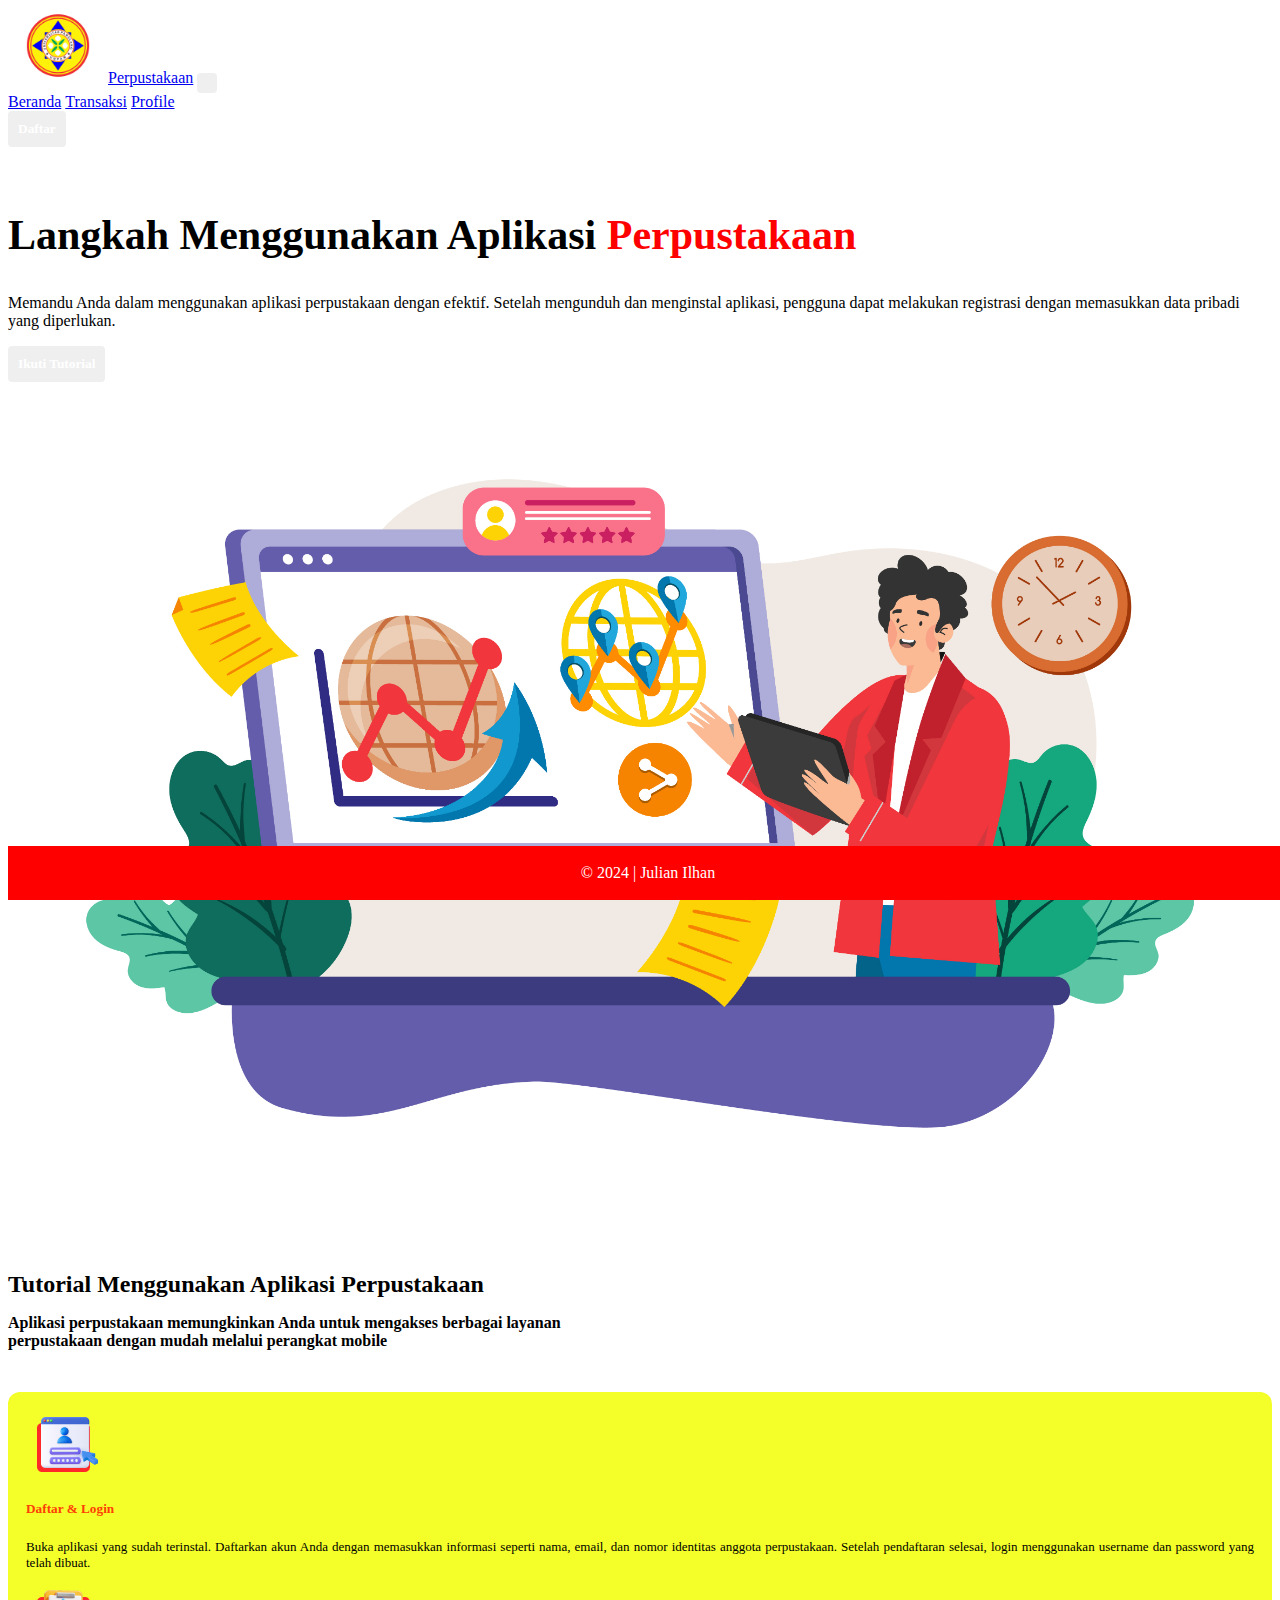
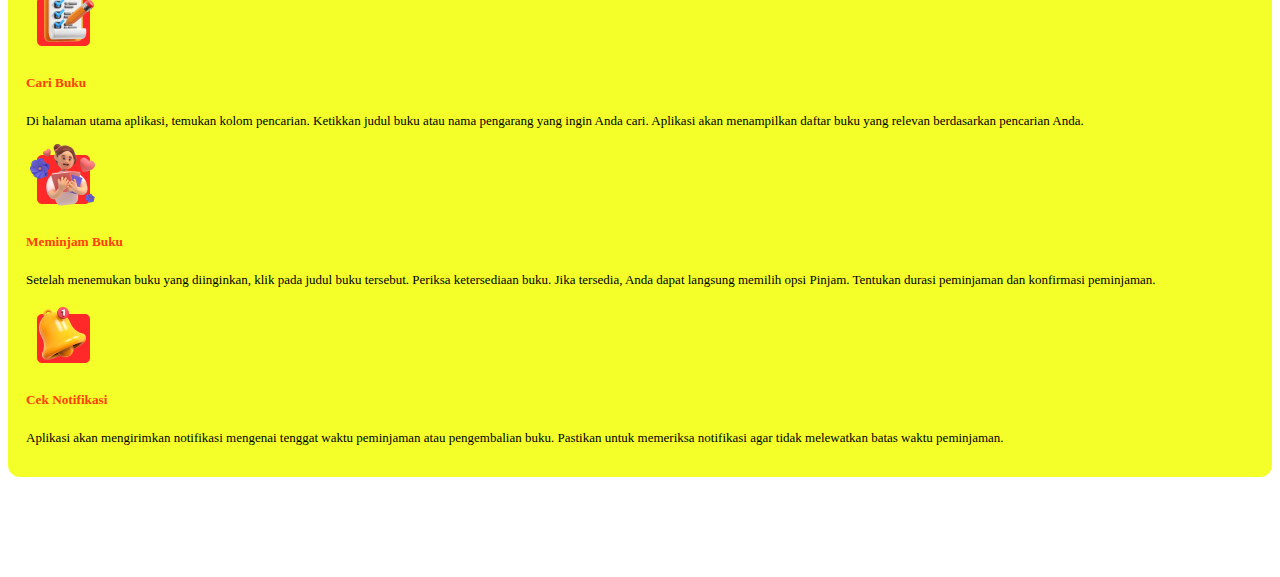
<file: index.html>
<!doctype html>
<html lang="en">

<head>
    <!-- Required meta tags -->
    <meta charset="utf-8">
    <meta name="viewport" content="width=device-width, initial-scale=1">

    <!-- css -->
    <link rel="stylesheet" href="style.css">

    <!-- Bootstrap CSS -->
    <link href="https://cdn.jsdelivr.net/npm/bootstrap@5.0.2/dist/css/bootstrap.min.css" rel="stylesheet"
        integrity="sha384-EVSTQN3/azprG1Anm3QDgpJLIm9Nao0Yz1ztcQTwFspd3yD65VohhpuuCOmLASjC" crossorigin="anonymous">
    <!-- Julian -->
    <link rel="icon" href="img/logo.png">
    <title>Aplikasi Perpustakaan</title>
</head>

<body>
    <!-- navabr -->
    <nav class="navbar navbar-expand-lg navbar-light bg-light">
        <div class="container ">
            <a class="navbar-brand" href="#"><img src="img/logo.png" alt="">Perpustakaan</a>
            <button class="navbar-toggler" type="button" data-bs-toggle="collapse" data-bs-target="#navbarNavAltMarkup"
                aria-controls="navbarNavAltMarkup" aria-expanded="false" aria-label="Toggle navigation">
                <span class="navbar-toggler-icon"></span>
            </button>
            <div class="collapse navbar-collapse" id="navbarNavAltMarkup">
                <div class="navbar-nav">
                    <a class="nav-link active" aria-current="page" href="index.html">Beranda</a>
                    <a class="nav-link" href="transaksi.html">Transaksi</a>
                    <a class="nav-link" href="profile.html">Profile</a>
                </div>
                <div class="row">
                    <button class="btn btn-danger"><a href="daftar.html">Daftar</a> </button>
                </div>
            </div>
        </div>
        </div>
    </nav>
    <!-- end navbar -->

    <!-- hero -->
    <section class="hero">
        <div class="container">
            <div class="row">
                <div class="col-lg-6">
                    <div class="text">
                        <h2>Langkah Menggunakan Aplikasi <span style="color: red;">Perpustakaan</span></h2>
                        <p>Memandu Anda dalam menggunakan aplikasi perpustakaan dengan efektif. Setelah mengunduh dan
                            menginstal aplikasi, pengguna dapat melakukan registrasi dengan memasukkan data pribadi yang
                            diperlukan. </p>

                        <button class="btn btn-danger"><a href="#">Ikuti Tutorial</a> </button>
                    </div>
                </div>
                <div class="col-lg-6">
                    <img src="img/img-1.jpg" alt="">
                </div>
            </div>

        </div>
    </section>
    <!-- end hero -->

    <section class="tutorial">
        <div class="container">
            <div class="row">
                <div class="col">
                    <div class="text">
                        <h1>Tutorial Menggunakan Aplikasi Perpustakaan </h1>
                        <h2>
                            Aplikasi perpustakaan memungkinkan Anda untuk mengakses berbagai layanan <br> perpustakaan
                            dengan
                            mudah melalui perangkat mobile</h2>
                    </div>
                    <div class="card-tutor">
                        <div class="row">
                            <div class="col-lg-3">
                                <img src="img/icon-1.png" alt="">
                                <h5>Daftar & Login</h5>
                                <p>Buka aplikasi yang sudah terinstal.
                                    Daftarkan akun Anda dengan memasukkan informasi seperti nama, email, dan nomor
                                    identitas anggota perpustakaan. Setelah pendaftaran selesai, login menggunakan
                                    username dan password yang telah dibuat.</p>
                            </div>

                            <div class="col-lg-3">
                                <img src="img/icon-2.png" alt="">
                                <h5>Cari Buku</h5>
                                <p>Di halaman utama aplikasi, temukan kolom pencarian.
                                    Ketikkan judul buku atau nama pengarang yang ingin Anda cari.
                                    Aplikasi akan menampilkan daftar buku yang relevan berdasarkan pencarian Anda.</p>
                            </div>

                            <div class="col-lg-3">
                                <img src="img/icon-3.png" alt="">
                                <h5>Meminjam Buku</h5>
                                <p>Setelah menemukan buku yang diinginkan, klik pada judul buku tersebut.
                                    Periksa ketersediaan buku. Jika tersedia, Anda dapat langsung memilih opsi Pinjam.
                                    Tentukan durasi peminjaman dan konfirmasi peminjaman.</p>
                            </div>

                            <div class="col-lg-3">
                                <img src="img/icon-4.png" alt="">
                                <h5>Cek Notifikasi</h5>
                                <p>Aplikasi akan mengirimkan notifikasi mengenai tenggat waktu peminjaman atau
                                    pengembalian buku.
                                    Pastikan untuk memeriksa notifikasi agar tidak melewatkan batas waktu peminjaman.
                                </p>
                            </div>
                        </div>
                    </div>
                </div>
            </div>
        </div>
    </section>

    <!-- footer -->
    <footer>
        &copy; 2024 | Julian Ilhan
    </footer>
    <!-- end footer -->

    <!-- Optional JavaScript; choose one of the two! -->

    <!-- Option 1: Bootstrap Bundle with Popper -->
    <script src="https://cdn.jsdelivr.net/npm/bootstrap@5.0.2/dist/js/bootstrap.bundle.min.js"
        integrity="sha384-MrcW6ZMFYlzcLA8Nl+NtUVF0sA7MsXsP1UyJoMp4YLEuNSfAP+JcXn/tWtIaxVXM"
        crossorigin="anonymous"></script>

    <!-- Option 2: Separate Popper and Bootstrap JS -->
    <!--
    <script src="https://cdn.jsdelivr.net/npm/@popperjs/core@2.9.2/dist/umd/popper.min.js" integrity="sha384-IQsoLXl5PILFhosVNubq5LC7Qb9DXgDA9i+tQ8Zj3iwWAwPtgFTxbJ8NT4GN1R8p" crossorigin="anonymous"></script>
    <script src="https://cdn.jsdelivr.net/npm/bootstrap@5.0.2/dist/js/bootstrap.min.js" integrity="sha384-cVKIPhGWiC2Al4u+LWgxfKTRIcfu0JTxR+EQDz/bgldoEyl4H0zUF0QKbrJ0EcQF" crossorigin="anonymous"></script>
    -->
</body>

</html>
</file>
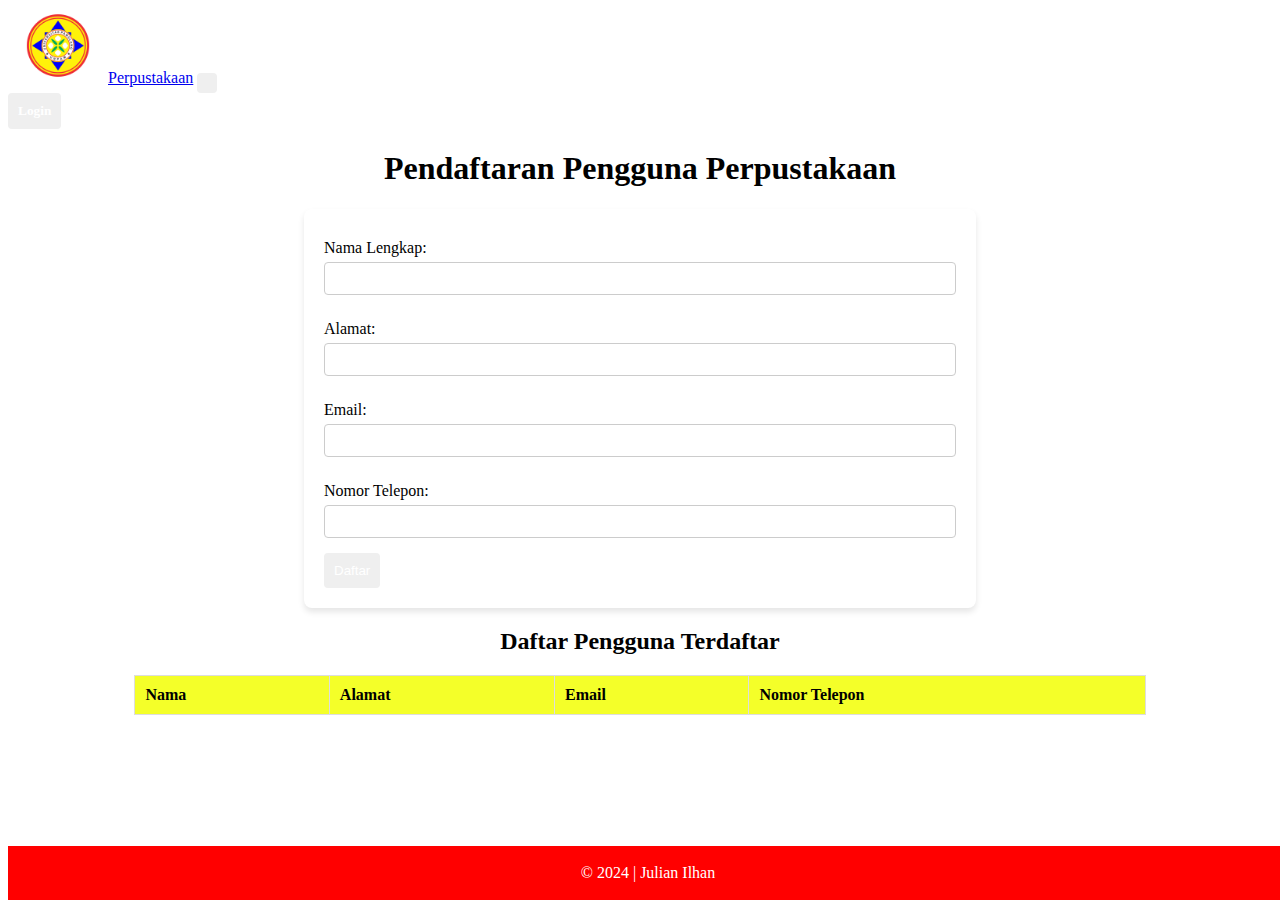
<file: daftar.html>
<!doctype html>
<html lang="en">

<head>
    <!-- Required meta tags -->
    <meta charset="utf-8">
    <meta name="viewport" content="width=device-width, initial-scale=1">

    <!-- css -->
    <link rel="stylesheet" href="style.css">

    <!-- Bootstrap CSS -->
    <link href="https://cdn.jsdelivr.net/npm/bootstrap@5.0.2/dist/css/bootstrap.min.css" rel="stylesheet"
        integrity="sha384-EVSTQN3/azprG1Anm3QDgpJLIm9Nao0Yz1ztcQTwFspd3yD65VohhpuuCOmLASjC" crossorigin="anonymous">
    <!-- Julian -->
    <link rel="icon" href="img/logo.png">
    <title>Aplikasi Perpustakaan</title>
</head>

<body>
    <!-- navabr -->
    <nav class="navbar navbar-expand-lg navbar-light bg-light">
        <div class="container ">
            <a class="navbar-brand" href="index.html"><img src="img/logo.png" alt="">Perpustakaan</a>
            <button class="navbar-toggler" type="button" data-bs-toggle="collapse" data-bs-target="#navbarNavAltMarkup"
                aria-controls="navbarNavAltMarkup" aria-expanded="false" aria-label="Toggle navigation">
                <span class="navbar-toggler-icon"></span>
            </button>
            <div class="collapse navbar-collapse" id="navbarNavAltMarkup">
                <div class="navbar-nav">

                </div>
                <div class="row">
                    <button class="btn btn-danger"><a href="index.html">Login</a> </button>
                </div>

    </nav>
    <!-- end navbar -->

    <!-- daftar -->
    <h1 style="text-align: center;">Pendaftaran Pengguna Perpustakaan</h1>

    <div id="form-container">
        <form id="registration-form">
            <label for="name">Nama Lengkap:</label>
            <input type="text" id="name" name="name" required>

            <label for="address">Alamat:</label>
            <input type="text" id="address" name="address" required>

            <label for="email">Email:</label>
            <input type="email" id="email" name="email" required>

            <label for="phone">Nomor Telepon:</label>
            <input type="text" id="phone" name="phone" required>

            <div class="row mt-2">
                <button class="btn-danger" type="submit">Daftar</button>
            </div>
        </form>
    </div>

    <div class="pengguna">
        <h2 style="text-align: center; margin-top: 20px;">Daftar Pengguna Terdaftar</h2>
        <table id="user-list">
            <thead>
                <tr>
                    <th>Nama</th>
                    <th>Alamat</th>
                    <th>Email</th>
                    <th>Nomor Telepon</th>
                </tr>
            </thead>
            <tbody>
                <!-- Data pengguna akan ditampilkan di sini -->
            </tbody>
        </table>
    </div>
    <script src="app.js"></script>
    <!-- end daftar -->


    <!-- footer -->
    <footer>
        &copy; 2024 | Julian Ilhan
    </footer>
    <!-- end footer -->

    <!-- Optional JavaScript; choose one of the two! -->

    <!-- Option 1: Bootstrap Bundle with Popper -->
    <script src="https://cdn.jsdelivr.net/npm/bootstrap@5.0.2/dist/js/bootstrap.bundle.min.js"
        integrity="sha384-MrcW6ZMFYlzcLA8Nl+NtUVF0sA7MsXsP1UyJoMp4YLEuNSfAP+JcXn/tWtIaxVXM"
        crossorigin="anonymous"></script>

    <!-- Option 2: Separate Popper and Bootstrap JS -->
    <!--
    <script src="https://cdn.jsdelivr.net/npm/@popperjs/core@2.9.2/dist/umd/popper.min.js" integrity="sha384-IQsoLXl5PILFhosVNubq5LC7Qb9DXgDA9i+tQ8Zj3iwWAwPtgFTxbJ8NT4GN1R8p" crossorigin="anonymous"></script>
    <script src="https://cdn.jsdelivr.net/npm/bootstrap@5.0.2/dist/js/bootstrap.min.js" integrity="sha384-cVKIPhGWiC2Al4u+LWgxfKTRIcfu0JTxR+EQDz/bgldoEyl4H0zUF0QKbrJ0EcQF" crossorigin="anonymous"></script>
    -->
</body>

</html>
</file>
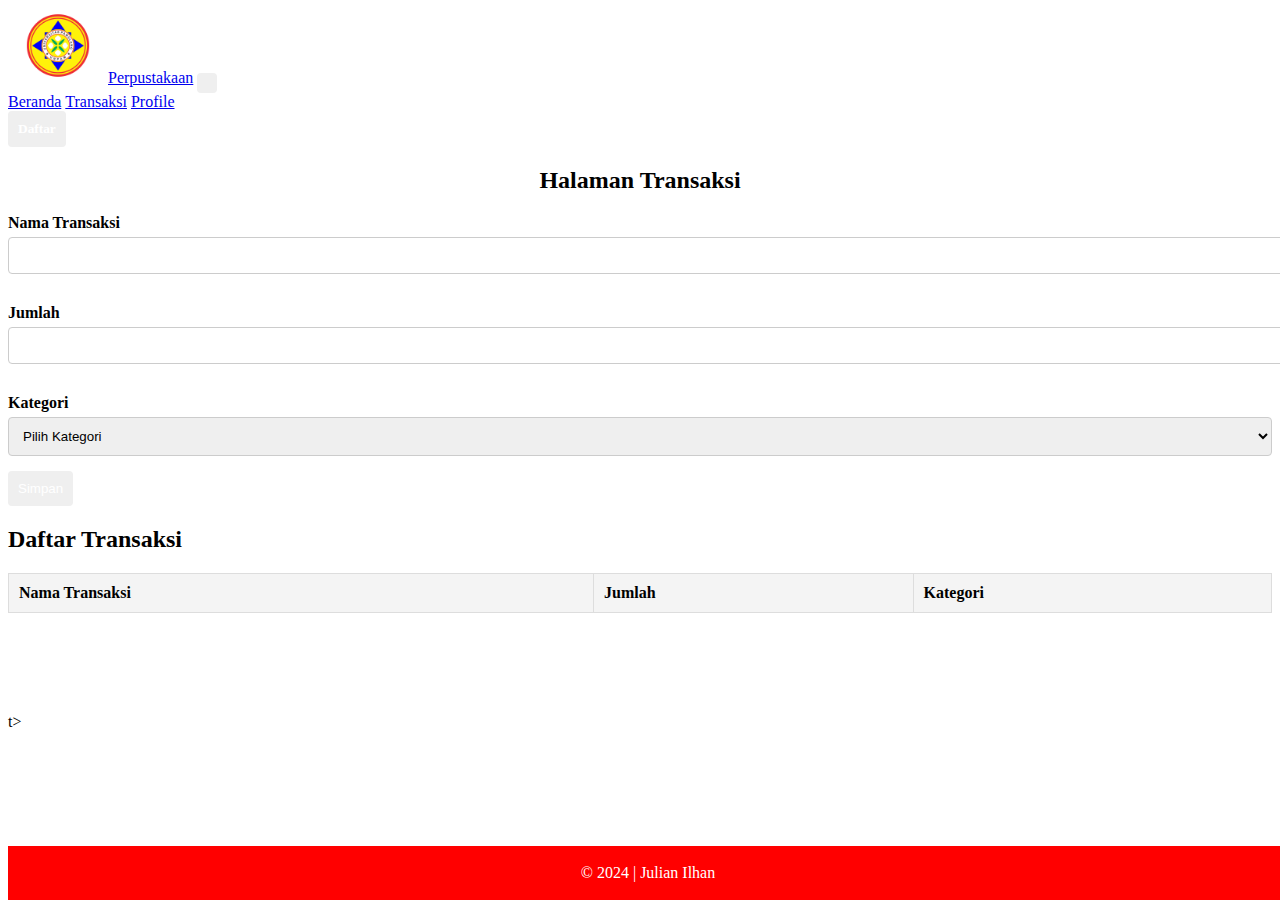
<file: transaksi.html>
<!doctype html>
<html lang="en">

<head>
    <!-- Required meta tags -->
    <meta charset="utf-8">
    <meta name="viewport" content="width=device-width, initial-scale=1">

    <!-- css -->
    <link rel="stylesheet" href="style.css">

    <!-- Bootstrap CSS -->
    <link href="https://cdn.jsdelivr.net/npm/bootstrap@5.0.2/dist/css/bootstrap.min.css" rel="stylesheet"
        integrity="sha384-EVSTQN3/azprG1Anm3QDgpJLIm9Nao0Yz1ztcQTwFspd3yD65VohhpuuCOmLASjC" crossorigin="anonymous">
    <!-- Julian -->
    <link rel="icon" href="img/logo.png">
    <title>Aplikasi Perpustakaan</title>
    <style>
        .form-group {
            margin-bottom: 15px;
        }

        .form-group label {
            display: block;
            margin-bottom: 5px;
            font-weight: bold;
        }

        .form-group input,
        .form-group select {
            width: 100%;
            padding: 10px;
            border: 1px solid #ccc;
            border-radius: 4px;
        }

        .button-group {
            text-align: right;
        }

        .button-group button {
            padding: 10px 20px;
            background-color: #007BFF;
            color: white;
            border: none;
            border-radius: 4px;
            cursor: pointer;
        }

        .button-group button:hover {
            background-color: #0056b3;
        }



        table {
            width: 100%;
            border-collapse: collapse;
            margin-top: 20px;
        }

        table th,
        table td {
            border: 1px solid #ddd;
            padding: 10px;
            text-align: left;
        }

        table th {
            background-color: #f4f4f4;
            font-weight: bold;
        }
    </style>
</head>

<body>
    <!-- navabr -->
    <nav class="navbar navbar-expand-lg navbar-light bg-light">
        <div class="container ">
            <a class="navbar-brand" href="#"><img src="img/logo.png" alt="">Perpustakaan</a>
            <button class="navbar-toggler" type="button" data-bs-toggle="collapse" data-bs-target="#navbarNavAltMarkup"
                aria-controls="navbarNavAltMarkup" aria-expanded="false" aria-label="Toggle navigation">
                <span class="navbar-toggler-icon"></span>
            </button>
            <div class="collapse navbar-collapse" id="navbarNavAltMarkup">
                <div class="navbar-nav">
                    <a class="nav-link " aria-current="page" href="index.html">Beranda</a>
                    <a class="nav-link active " href="transaksi.html">Transaksi</a>
                    <a class="nav-link  " href="profile.html">Profile</a>

                </div>
                <div class="row">
                    <button class="btn btn-danger"><a href="daftar.html">Daftar</a> </button>
                </div>
            </div>
        </div>
        </div>
    </nav>
    <!-- end navbar -->

    <!-- transaksi -->
    <h2 style="text-align: center;">Halaman Transaksi</h2>
    <div class="transaksi">
        <div class="container">
            <div class="form-group">
                <label for="namaTransaksi">Nama Transaksi</label>
                <input type="text" id="namaTransaksi" name="namaTransaksi">
                <small id="namaTransaksiError" style="color: red; display: none;">Nama Transaksi wajib diisi.</small>
            </div>
            <div class="form-group">
                <label for="jumlah">Jumlah</label>
                <input type="number" id="jumlah" name="jumlah">
                <small id="jumlahError" style="color: red; display: none;">Jumlah wajib diisi dan harus lebih dari
                    0.</small>
            </div>
            <div class="form-group">
                <label for="kategori">Kategori</label>
                <select id="kategori" name="kategori">
                    <option value="">Pilih Kategori</option>
                    <option value="Buku">Buku</option>
                    <option value="Majalah">Majalah</option>
                    <option value="Lainnya">Lainnya</option>
                </select>
                <small id="kategoriError" style="color: red; display: none;">Kategori wajib dipilih.</small>
            </div>
            <div class="row">
                <button class="btn-danger" type="button" id="simpanBtn">Simpan</button>
            </div>
            </form>

            <h2 id="daftarTransaksi" class="mt-5">Daftar Transaksi</h2>
            <table>
                <thead>
                    <tr>
                        <th>Nama Transaksi</th>
                        <th>Jumlah</th>
                        <th>Kategori</th>
                    </tr>
                </thead>
                <tbody id="transaksiTableBody">
                    <!-- Data transaksi akan ditambahkan di sini -->
                </tbody>
            </table>
        </div>


        <!-- end transaksi -->


        <!-- footer -->
        <footer>
            &copy; 2024 | Julian Ilhan
        </footer>
        <!-- end footer -->


        <script>
            const transaksiForm = document.getElementById('transaksiForm');
            const simpanBtn = document.getElementById('simpanBtn');
            const transaksiTableBody = document.getElementById('transaksiTableBody');

            const namaTransaksi = document.getElementById('namaTransaksi');
            const jumlah = document.getElementById('jumlah');
            const kategori = document.getElementById('kategori');

            const namaTransaksiError = document.getElementById('namaTransaksiError');
            const jumlahError = document.getElementById('jumlahError');
            const kategoriError = document.getElementById('kategoriError');

            simpanBtn.addEventListener('click', function () {
                let isValid = true;

                // Validasi Nama Transaksi
                if (!namaTransaksi.value.trim()) {
                    namaTransaksiError.style.display = 'block';
                    isValid = false;
                } else {
                    namaTransaksiError.style.display = 'none';
                }

                // Validasi Jumlah
                if (!jumlah.value || jumlah.value <= 0) {
                    jumlahError.style.display = 'block';
                    isValid = false;
                } else {
                    jumlahError.style.display = 'none';
                }

                // Validasi Kategori
                if (!kategori.value) {
                    kategoriError.style.display = 'block';
                    isValid = false;
                } else {
                    kategoriError.style.display = 'none';
                }

                if (isValid) {
                    // Buat baris baru
                    const row = document.createElement('tr');

                    // Tambahkan data ke dalam baris
                    row.innerHTML = `
                    <td>${namaTransaksi.value}</td>
                    <td>${jumlah.value}</td>
                    <td>${kategori.value}</td>
                `;

                    // Tambahkan baris ke tabel
                    transaksiTableBody.appendChild(row);

                    // Reset form
                    transaksiForm.reset();
                }
            });
        </script>t>
        <!-- Optional JavaScript; choose one of the two! -->

        <!-- Option 1: Bootstrap Bundle with Popper -->
        <script src="https://cdn.jsdelivr.net/npm/bootstrap@5.0.2/dist/js/bootstrap.bundle.min.js"
            integrity="sha384-MrcW6ZMFYlzcLA8Nl+NtUVF0sA7MsXsP1UyJoMp4YLEuNSfAP+JcXn/tWtIaxVXM"
            crossorigin="anonymous"></script>

        <!-- Option 2: Separate Popper and Bootstrap JS -->
        <!--
    <script src="https://cdn.jsdelivr.net/npm/@popperjs/core@2.9.2/dist/umd/popper.min.js" integrity="sha384-IQsoLXl5PILFhosVNubq5LC7Qb9DXgDA9i+tQ8Zj3iwWAwPtgFTxbJ8NT4GN1R8p" crossorigin="anonymous"></script>
    <script src="https://cdn.jsdelivr.net/npm/bootstrap@5.0.2/dist/js/bootstrap.min.js" integrity="sha384-cVKIPhGWiC2Al4u+LWgxfKTRIcfu0JTxR+EQDz/bgldoEyl4H0zUF0QKbrJ0EcQF" crossorigin="anonymous"></script>
    -->
</body>

</html>
</file>
<file: style.css>
.navbar .navbar-nav .nav-link a{
    color : white;
}
.navbar .navbar-brand img {
    width : 100px;
}

.navbar .navbar-nav {
    margin : auto;
}

.navbar a {
    font-family : 'Poppins'; 
    
}

.navbar .btn a {
    color : white;
    text-decoration : none;
    font-family : 'Poppins';  
    font-weight : bold; 
}

.hero .text {
    margin-top : 64px;
}

.hero h2 {
   font-size : 42px;
   font-family : 'Poppins';
   font-weight : bold;
}
.hero p {
    margin-top : 32px; 
}

.hero img {
    width : 100%;
}

 .hero .btn a {
    color : white;
    text-decoration : none;
    font-family : 'Poppins';  
    font-weight : bold; 
}


.hero .btn:hover {
    color : red;
    background-color :rgb(255, 64, 5);
    text-decoration : none;
    font-family : 'Poppins';  
    font-weight : bold; 
}

.tutorial .text {
margin-top : 42px;
}

.tutorial .text h1 {
    font-size : 24px;
    font-family : 'Poppins';
    font-weight : bold;
}

.tutorial .text h2 {
    font-size : 16px;
 }

 .tutorial .card-tutor {
    background-color : #F4FF29;
    padding : 18px;
    color :rgb(255, 64, 5);
    border-radius : 12px;
    margin-top : 42px;
    margin-bottom : 100px;
 }

 .tutorial .card-tutor h5 {
    font-family : 'Poppins';
    font-weight : 600;
 }

.tutorial .card-tutor p {
    font-family : 'Poppins';
    font-weight : 500;
    font-size : 13px;
    text-align : justify;
    color : black;
}





#form-container {
    width: 50%;
    margin: 0 auto;
    background-color: #fff;
    padding: 20px;
    border-radius: 8px;
    box-shadow: 0 4px 6px rgba(0, 0, 0, 0.1);
}

form {
    display: flex;
    flex-direction: column;
}

label {
    margin: 10px 0 5px;
}

input {
    padding: 8px;
    margin-bottom: 15px;
    border: 1px solid #ccc;
    border-radius: 4px;
}

button {
    padding: 10px;
    color: white;
    border: none;
    border-radius: 4px;
    cursor: pointer;
}


table {
    width: 80%;
    margin: 20px auto;
    border-collapse: collapse;
    margin-bottom : 100px;  
}

th, td {
    padding: 10px;
    border: 1px solid #ddd;
    text-align: left;
}

thead {
    background-color: #F4FF29;
    color: black;
}




footer {

    background-color: #333;
    color : white;
    text-align: center;
    padding: 18px 0;
    position: fixed;
    bottom: 0;
    width: 100%;
    background-color : red;
}
footer a {
 text-decoration: none;
 color : black;
}
footer a:hover {
    text-decoration: underline;
}




/* Responsive */
@media (max-width: 768px) { 

.hero .text {
    margin-top :24px;
}

.hero .text h2  {
    font-size : 32px;
    line-height : 42px; 
}

.hero .text p  {
    font-size : 16px;
    text-align : justify;
    margin-top : 8px; 
}


    
#form-container {
    width: 100%;
    margin: 0 auto;
    background-color: #fff;
    padding: 20px;
    border-radius: 8px;
    box-shadow: 0 4px 6px rgba(0, 0, 0, 0.1);
}
    table {
        width: 50%;
    
    }

 
}
/* end Responsive */
</file>
